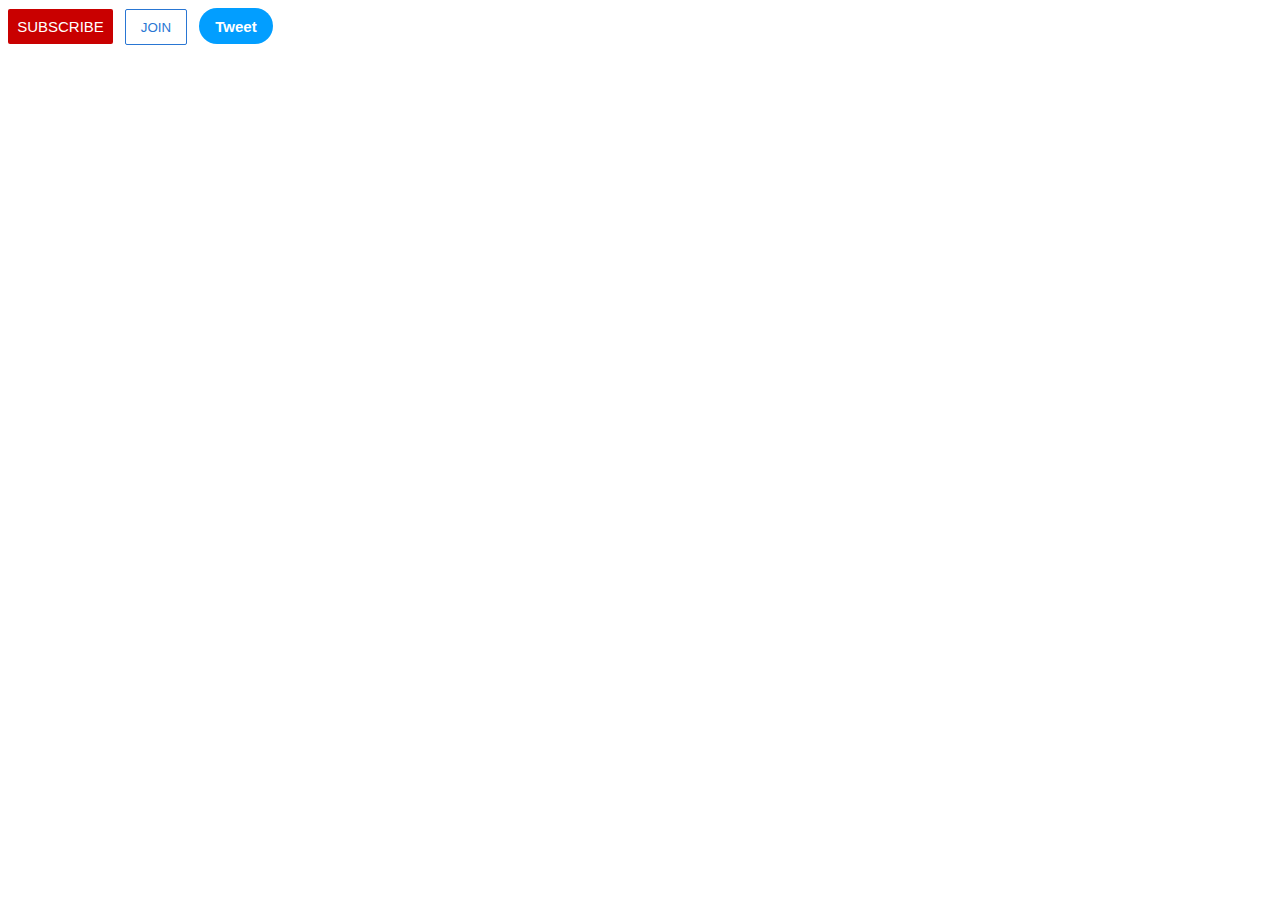
<file: buttons.html>
<!DOCTYPE html>
<html>
  <head>
    <title>Buttons Practice</title>
    <link rel="stylesheet" href="buttons.css">
  </head>
  <body>
    <button class="subscribe-button">SUBSCRIBE</button>
    <button class="join-button">JOIN</button>
    <button class="tweet-button">Tweet</button>
  </body>
</html>

<style>

</style>
</file>
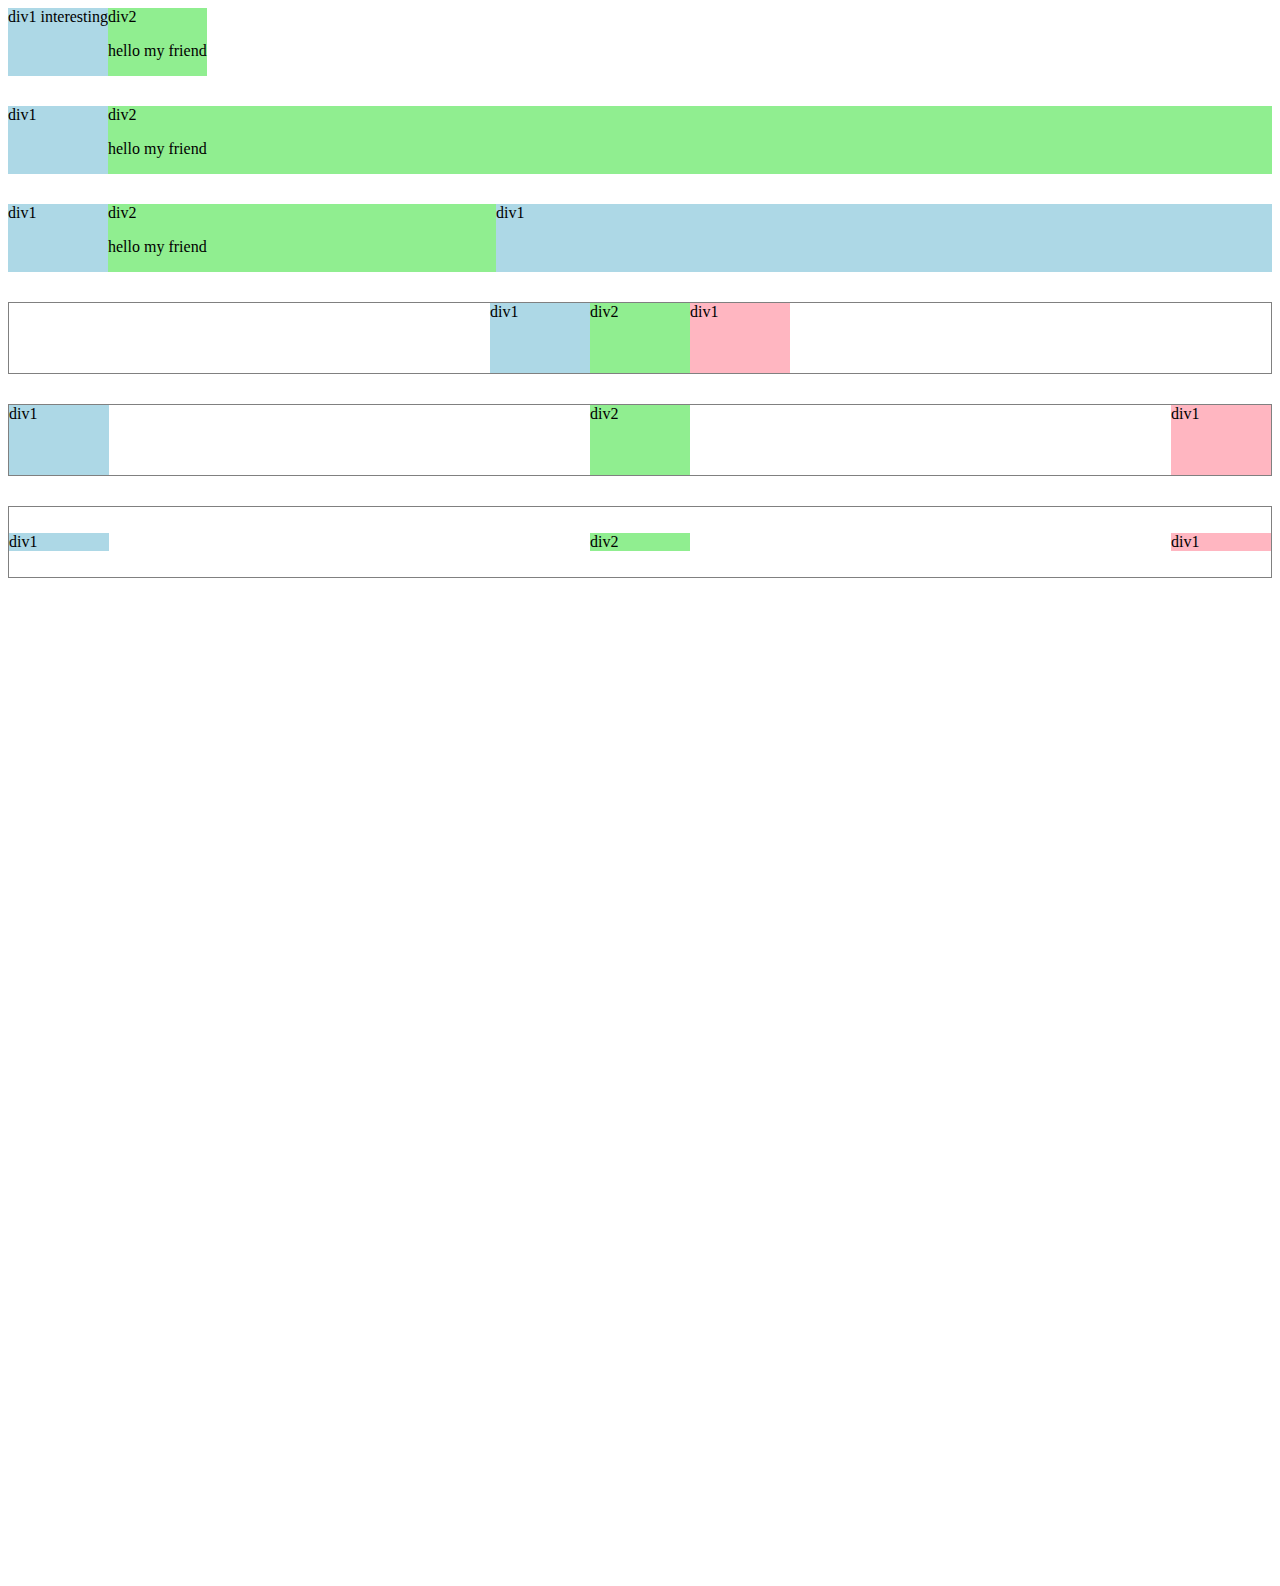
<file: flexbox.html>
<!DOCTYPE html>
<html>
  <head>
    <title>Flexbox Exercise</title>
  </head>
  <body style="padding-bottom: 1000px;">
    <div style="display: flex; flex-direction:row;">
      <div style="background-color: lightblue;">
        div1 interesting
      </div>

      <div style="background-color: lightgreen;">
        div2 <p>hello my friend</p>
      </div>
    </div>

    <div style="margin-top: 30px; 
      display: flex; 
      flex-direction:row;">

      <div style="background-color: lightblue; width: 100px;">
        div1
      </div>

      <div style="background-color: lightgreen;
      flex: 1;">
        div2 <p>hello my friend</p>
      </div>
    </div>

    <div style="margin-top: 30px; 
      display: flex; 
      flex-direction:row;">

      <div style="background-color: lightblue; width: 100px;">
        div1
      </div>
      <div style="background-color: lightgreen;
      flex: 1;">
        div2 <p>hello my friend</p>
      </div>
      <div style="background-color: lightblue;
      flex:2; width: 100px;">
        div1
      </div>
    </div>

    <div style="
      margin-top: 30px; 
      display: flex; 
      height: 70px;
      flex-direction:row;
      border-width:1px;
      border-style: solid;
      border-color: grey;
      justify-content: center;
      ">

      <div style="background-color: lightblue; width: 100px;">
        div1
      </div>
      <div style="background-color: lightgreen;
      width:100px;">
        div2
      </div>
      <div style="background-color: lightpink;
       width: 100px;">
        div1
      </div>
    </div>

    <div style="
      margin-top: 30px; 
      display: flex; 
      height: 70px;
      flex-direction:row;
      border-width:1px;
      border-style: solid;
      border-color: grey;
      justify-content: space-between;
      ">

      <div style="background-color: lightblue; width: 100px;">
        div1
      </div>
      <div style="background-color: lightgreen;
      width:100px;">
        div2
      </div>
      <div style="background-color: lightpink;
      width: 100px;">
        div1
      </div>
    </div>

    <div style="
      margin-top: 30px; 
      display: flex; 
      height: 70px;
      flex-direction:row;
      border-width:1px;
      border-style: solid;
      border-color: grey;
      justify-content: space-between;
      align-items: center;
      ">

      <div style="background-color: lightblue; width: 100px;">
        div1
      </div>
      <div style="background-color: lightgreen;
      width:100px;">
        div2
      </div>
      <div style="background-color: lightpink;
      width: 100px;">
        div1
      </div>
    </div>
  </body>
</html>
</file>
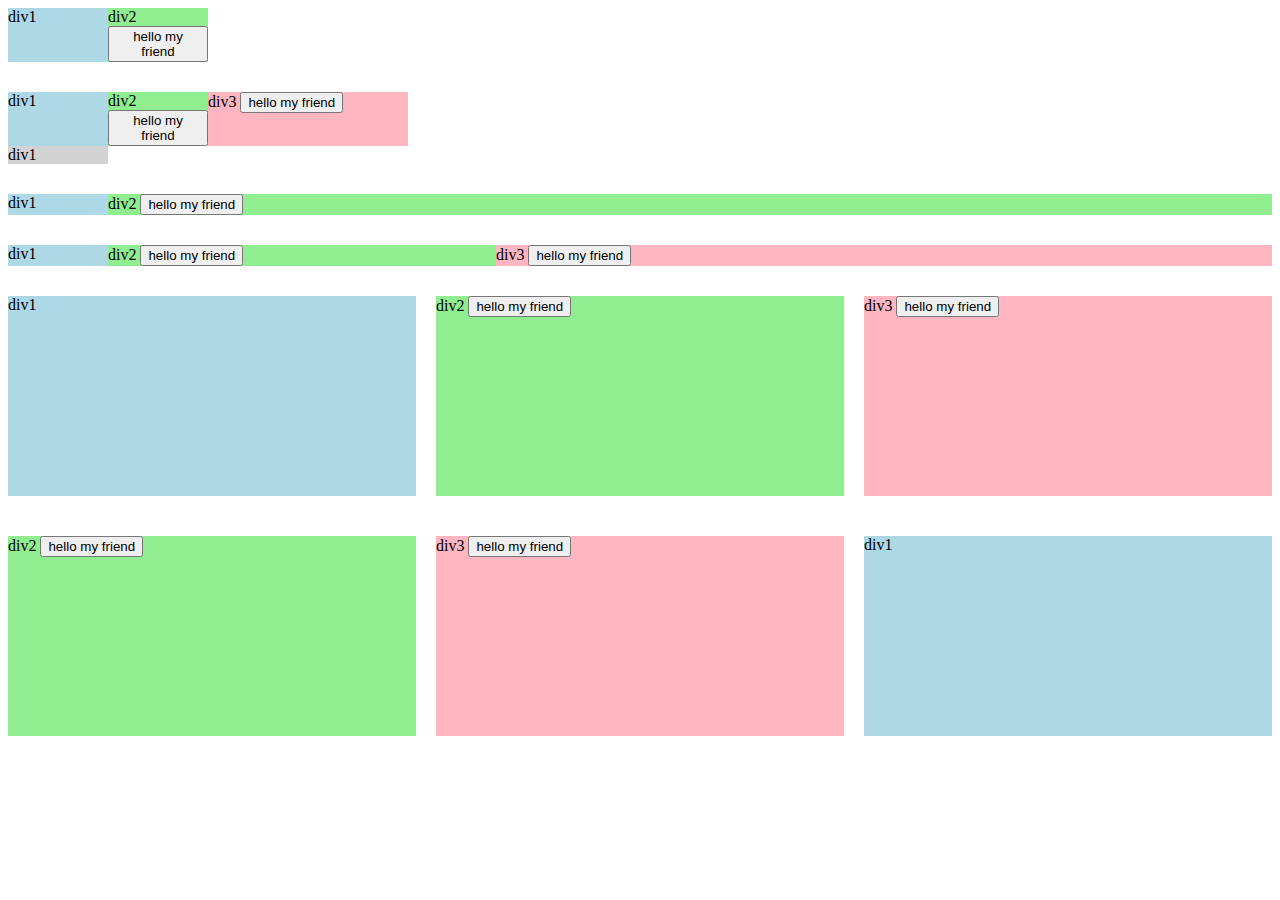
<file: grid.html>
<!DOCTYPE html>
<html>
  <head>
    <title>Grid Exercise
    </title>
  </head>
  <body style="padding: 0px;">
    <div style="
      display: grid;
      grid-template-columns: 100px 100px;
    ">
      <div style="background-color: lightblue">
        div1
      </div>
      <div style="background-color: lightgreen">
        div2 <button>hello my friend</button>
      </div>
    </div>

    <div style="
      margin-top: 30px;
      display: grid;
      grid-template-columns: 100px 100px 200px;
    ">
      <div style="background-color: lightblue">
        div1
      </div>
      <div style="background-color: lightgreen">
        div2 <button>hello my friend</button>
      </div>
      <div style="background-color: lightpink">
        div3 <button>hello my friend</button>
      </div>
      <div style="background-color: lightgrey">
        div1
      </div>
    </div>

    <div style="
      margin-top: 30px;
      display: grid;
      grid-template-columns: 100px 1fr;
    ">
      <div style="background-color: lightblue">
        div1
      </div>
      <div style="background-color: lightgreen">
        div2 <button>hello my friend</button>
      </div>
    </div>

    <div style="
      margin-top: 30px;
      display: grid;
      grid-template-columns: 100px 1fr 2fr;
    ">
      <div style="background-color: lightblue">
        div1
      </div>
      <div style="background-color: lightgreen">
        div2 <button>hello my friend</button>
      </div>
      <div style="background-color: lightpink">
        div3 <button>hello my friend</button>
      </div>
    </div>

    <div style="
      margin-top: 30px;
      display: grid;
      grid-template-columns: 1fr 1fr 1fr;
      row-gap: 40px;
      column-gap: 20px;
    ">
      <div style="background-color: lightblue; height:200px;">
        div1
      </div>
      <div style="background-color: lightgreen;height:200px">
        div2 <button>hello my friend</button>
      </div>
      <div style="background-color: lightpink;height:200px">
        div3 <button>hello my friend</button>
      </div>
      <div style="background-color: lightgreen;height:200px">
        div2 <button>hello my friend</button>
      </div>
      <div style="background-color: lightpink;height:200px">
        div3 <button>hello my friend</button>
      </div>
      <div style="background-color: lightblue; height:200px;">
        div1
      </div>  
    </div>
  </body>
</html>
</file>
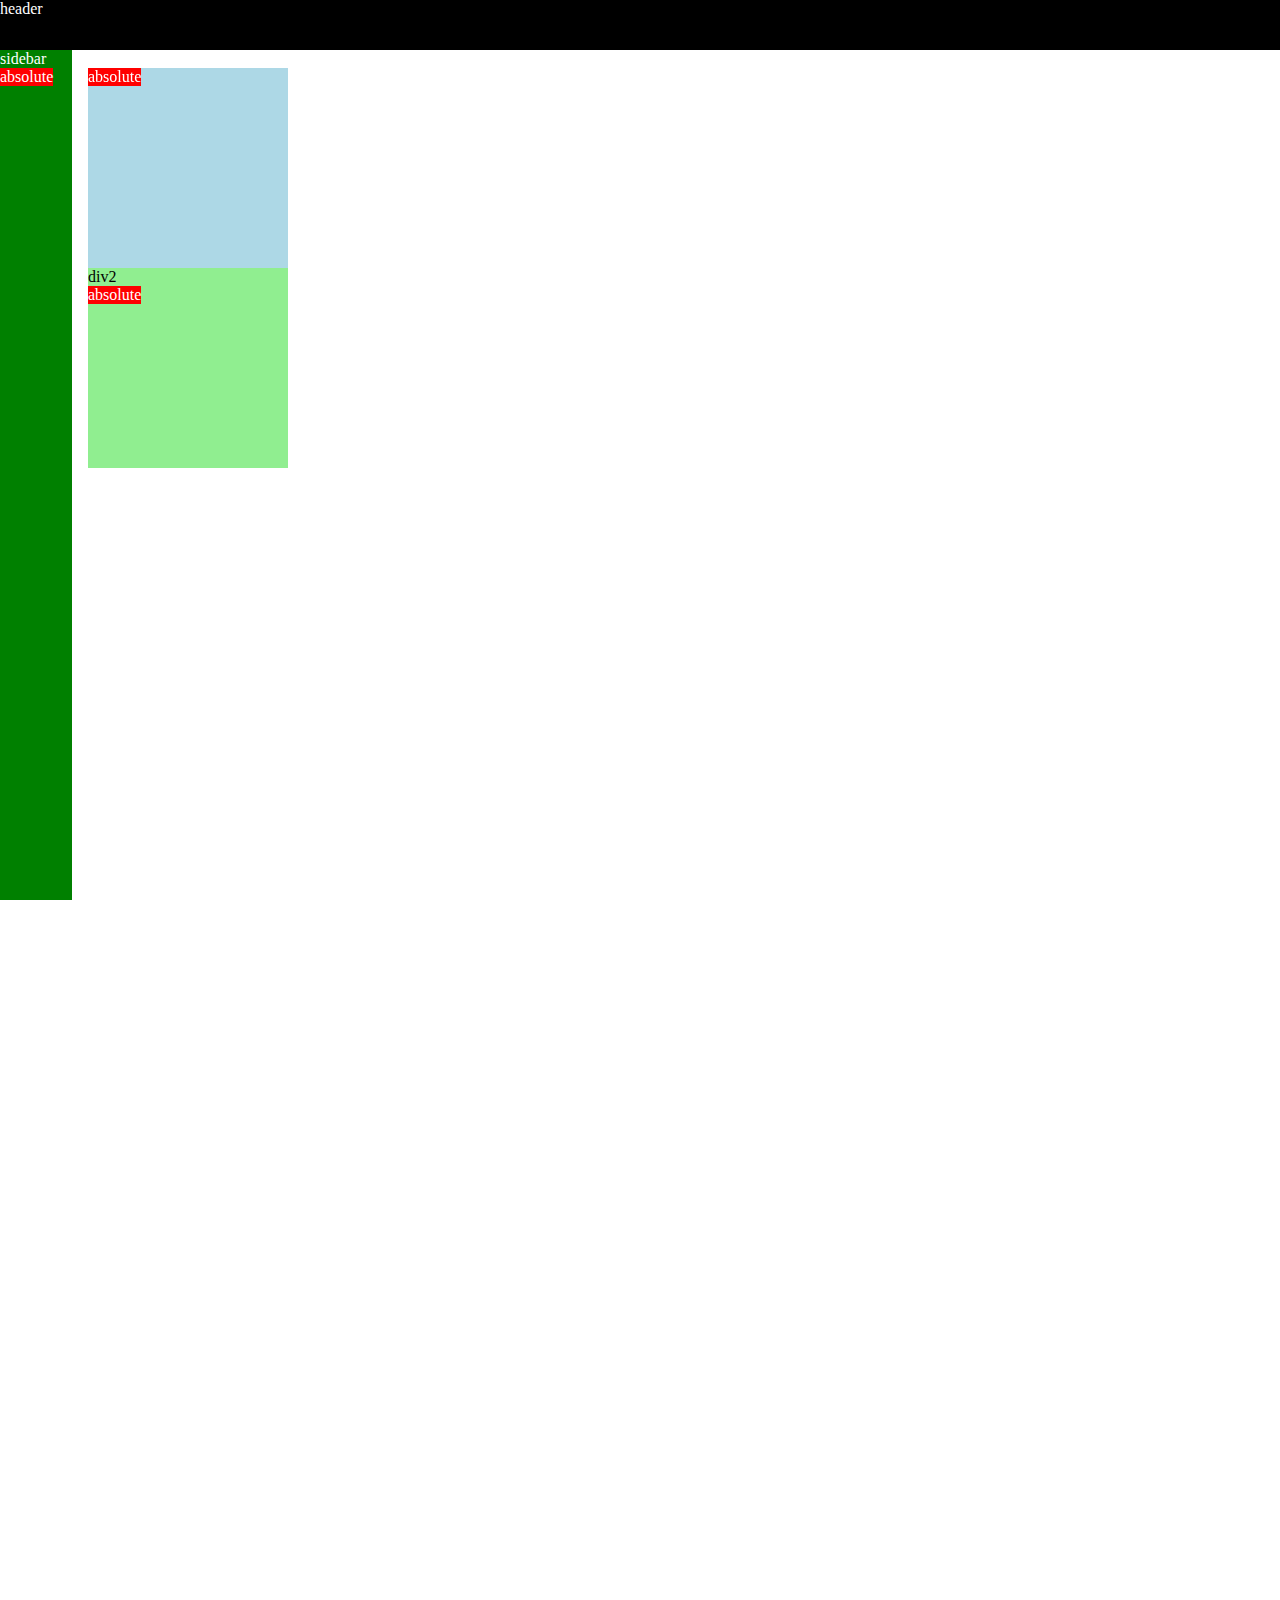
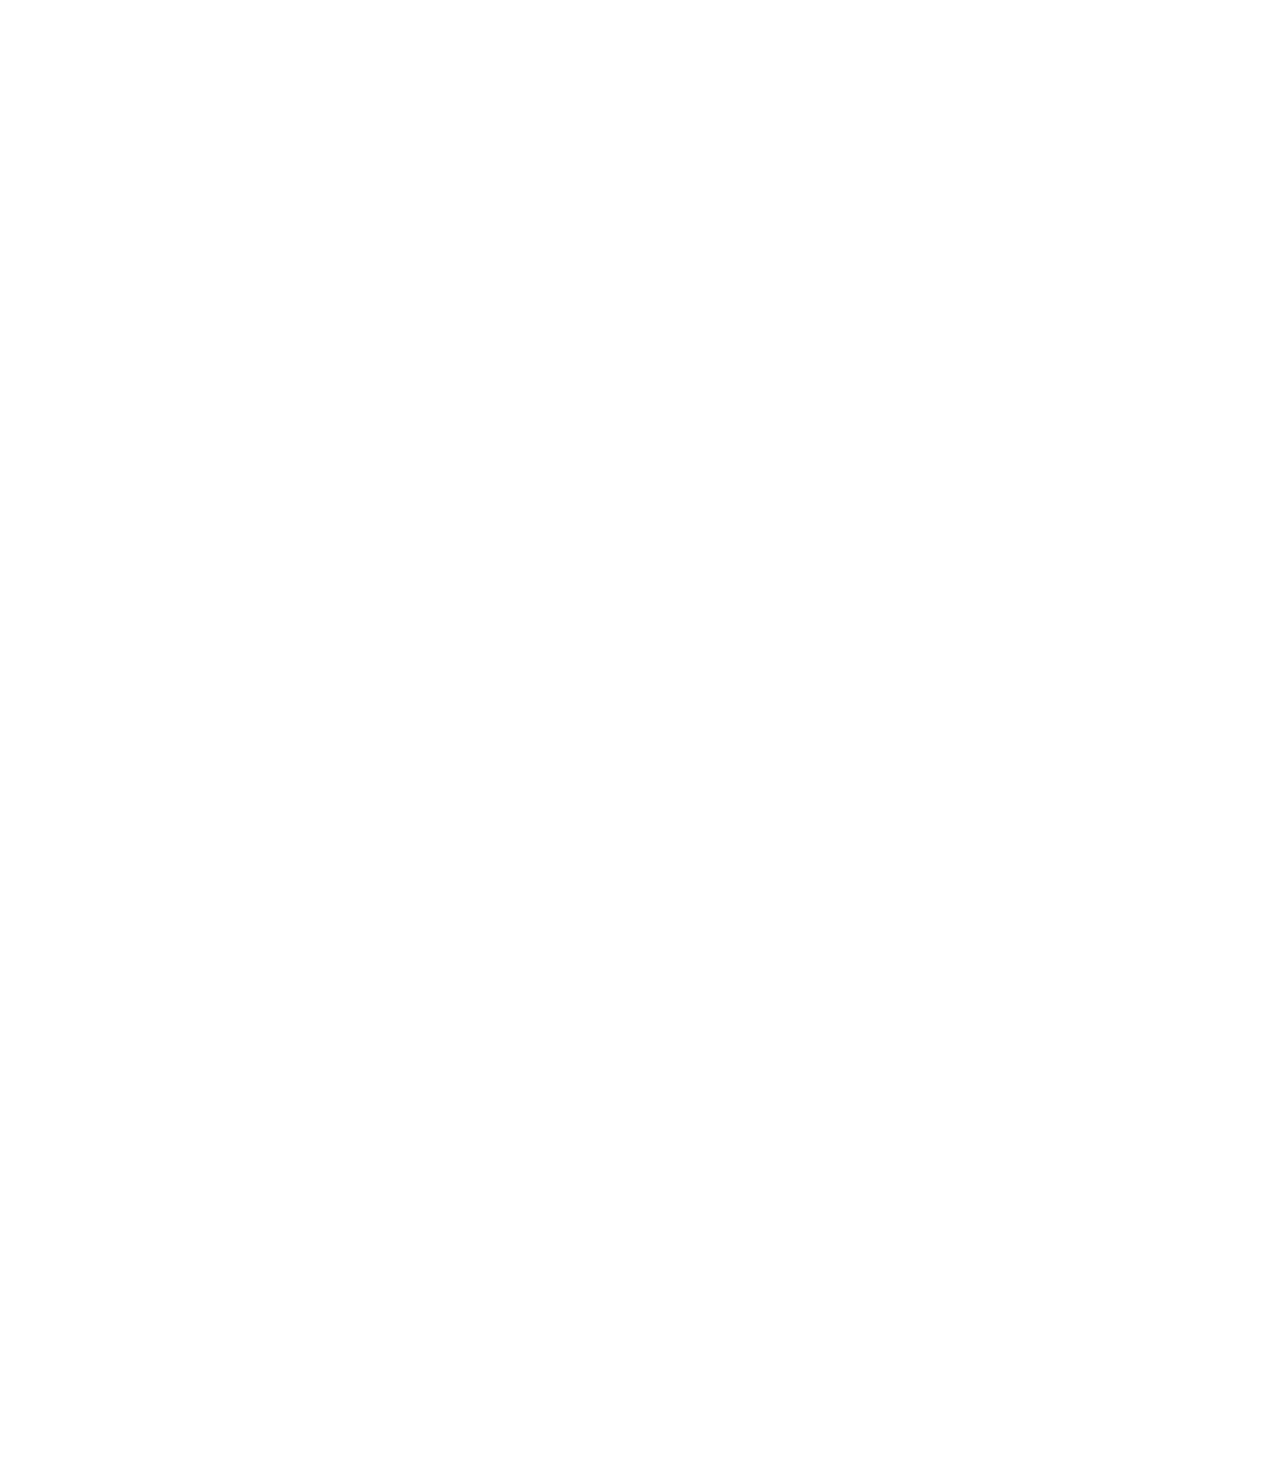
<file: position.html>
<!DOCTYPE html>
<html>
  <head>
    <title>Position Practice</title>
  </head>
  <body style="height: 3000px;
  padding-top: 60px;
  padding-left: 80px; 
  ">
    <div style="background-color: black;
    color: white;
    position: fixed;
    top: 0px;
    left: 0px;
    right: 0px;
    height: 50px;">header</div>

    <div style="background-color: green;
    color: white;
    position: fixed;
    left: 0;
    bottom: 0;
    top: 50px;
    width:72px;">
      sidebar
      <div style="
      position: absolute;
      background-color: red;
      color: white;">
        absolute
      </div>
    </div>

    <div style="
    position: absolute;
    background-color: red;
    color: white;">
      absolute
    </div>
    <div style="background-color: lightblue;
    height: 200px; width: 200px;
    position: static;">div1</div>
    <div style="background-color: lightgreen;
    height: 200px; width: 200px;
    position: relative;">
      div2
      <div style="
      position: absolute;
      background-color: red;
      color: white;">
        absolute
      </div>
    </div>
  </body>
</html>
</file>
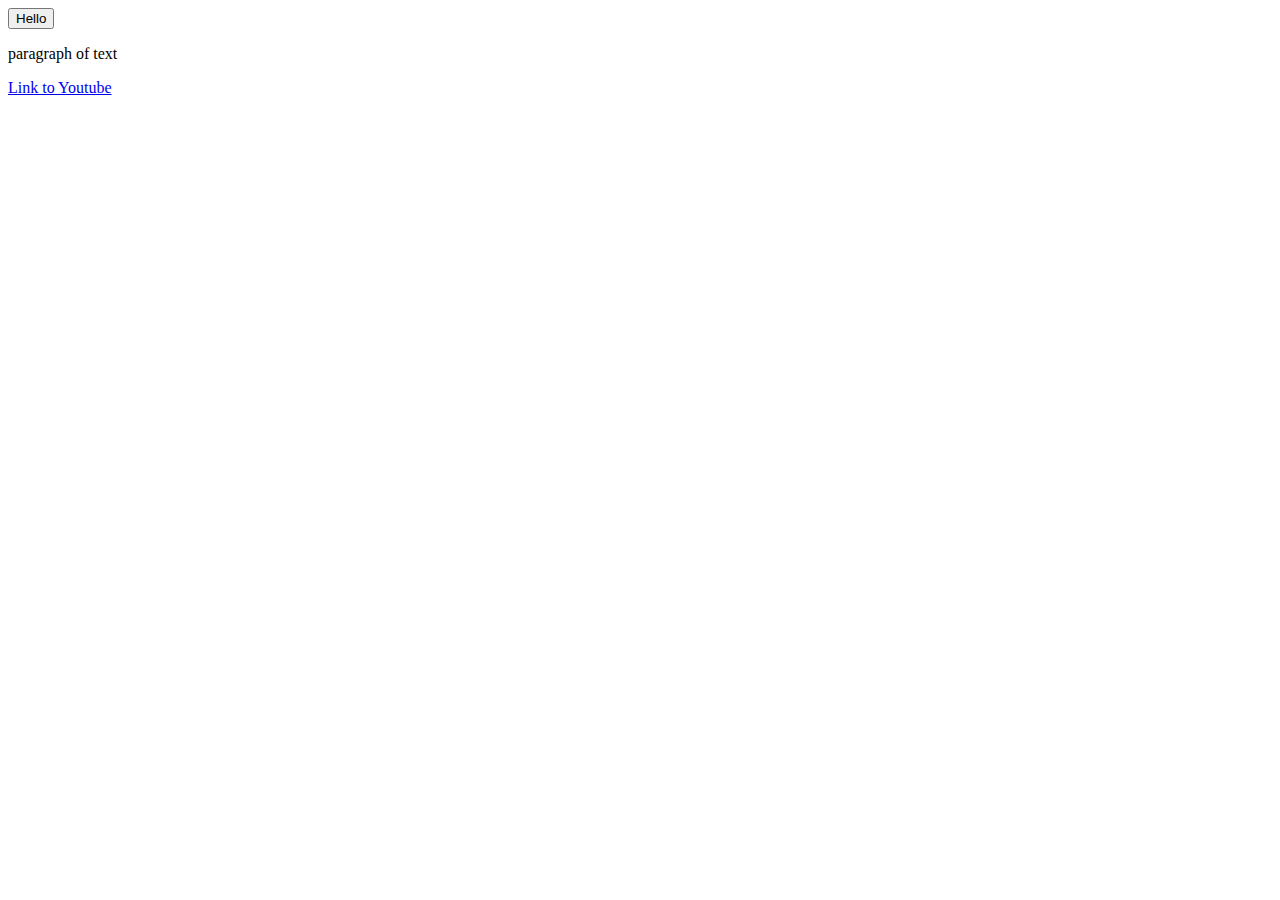
<file: website.html>
<!DOCTYPE html>
<html>
  <head>
    <title>Very nice indeed</title>
  </head>
  <body>
    <button>
      Hello
    </button>
    <p>paragraph of text</p>

    <a href="https://www.youtube.com/" target="_blank">
      Link to Youtube
    </a>
  </body>
</html>
</file>
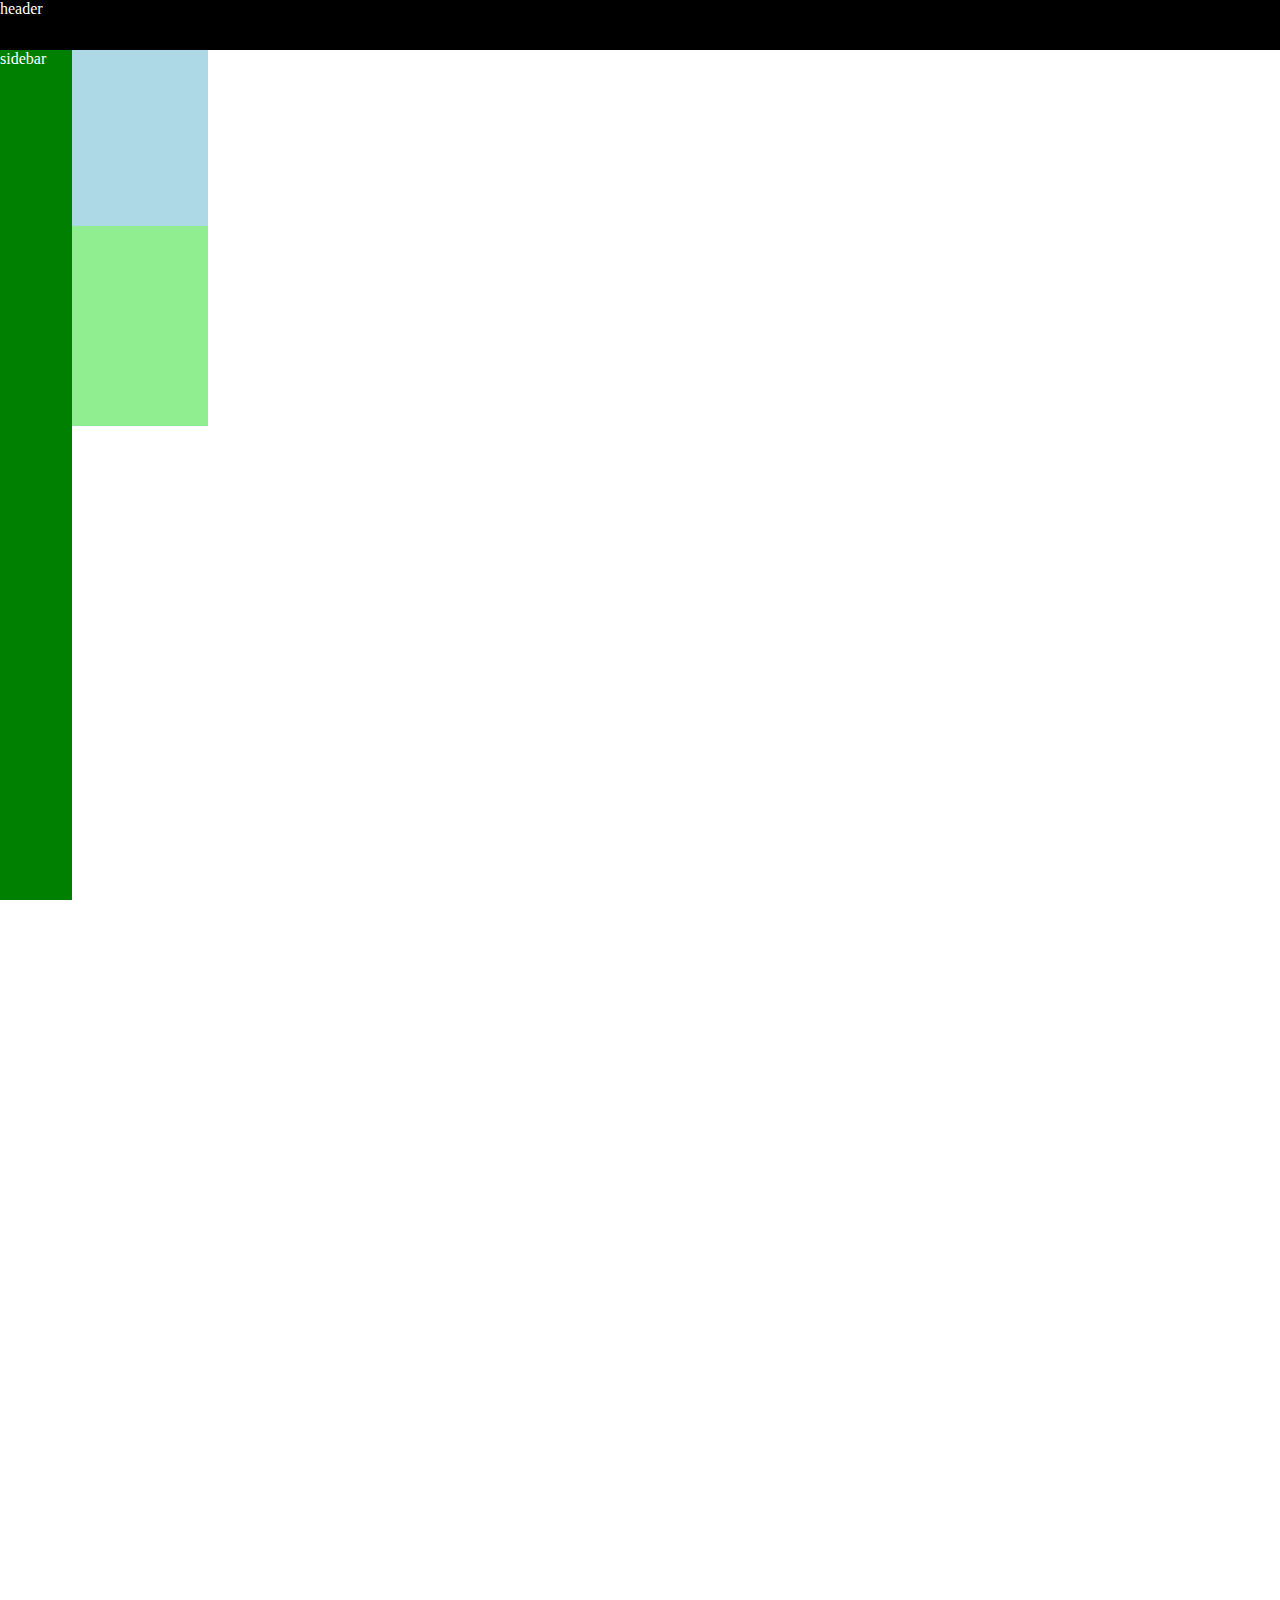
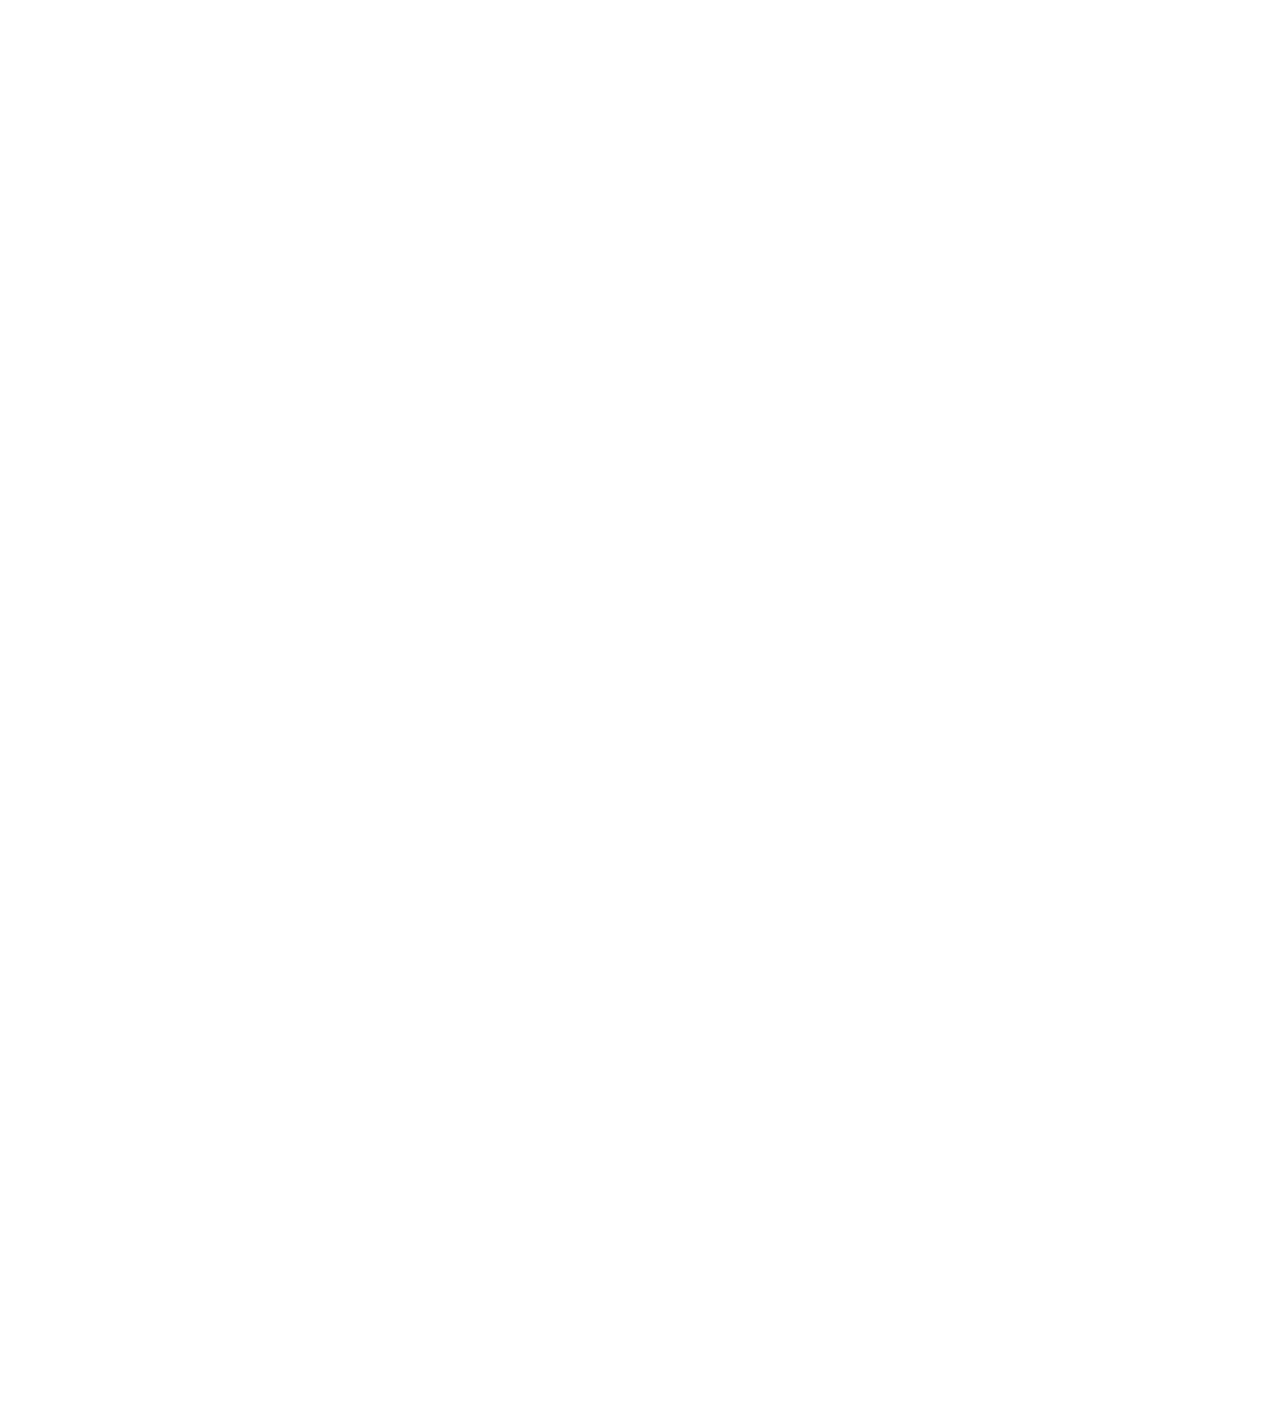
<file: icons/Position Practice.html>
<!DOCTYPE html>
<!-- saved from url=(0035)http://127.0.0.1:5500/position.html -->
<html><head><meta http-equiv="Content-Type" content="text/html; charset=UTF-8">
    <title>Position Practice</title>
  </head>
  <body style="height: 3000px;">
    <div style="background-color: black;
    color: white;
    position: fixed;
    top: 0px;
    left: 0px;
    right: 0px;
    height: 50px;">header</div>
    padding-top: 80px;

    <div style="background-color: green;
    color: white;
    position: fixed;
    left: 0;
    bottom: 0;
    top: 50px;
    width:72px;">
      sidebar
    </div>

    <div style="background-color: lightblue;
    height: 200px; width: 200px;
    position: static;">div1</div>
    <div style="background-color: lightgreen;
    height: 200px; width: 200px;">div2</div>
  <!-- Code injected by live-server -->
<script type="text/javascript">
	// <![CDATA[  <-- For SVG support
	if ('WebSocket' in window) {
		(function () {
			function refreshCSS() {
				var sheets = [].slice.call(document.getElementsByTagName("link"));
				var head = document.getElementsByTagName("head")[0];
				for (var i = 0; i < sheets.length; ++i) {
					var elem = sheets[i];
					var parent = elem.parentElement || head;
					parent.removeChild(elem);
					var rel = elem.rel;
					if (elem.href && typeof rel != "string" || rel.length == 0 || rel.toLowerCase() == "stylesheet") {
						var url = elem.href.replace(/(&|\?)_cacheOverride=\d+/, '');
						elem.href = url + (url.indexOf('?') >= 0 ? '&' : '?') + '_cacheOverride=' + (new Date().valueOf());
					}
					parent.appendChild(elem);
				}
			}
			var protocol = window.location.protocol === 'http:' ? 'ws://' : 'wss://';
			var address = protocol + window.location.host + window.location.pathname + '/ws';
			var socket = new WebSocket(address);
			socket.onmessage = function (msg) {
				if (msg.data == 'reload') window.location.reload();
				else if (msg.data == 'refreshcss') refreshCSS();
			};
			if (sessionStorage && !sessionStorage.getItem('IsThisFirstTime_Log_From_LiveServer')) {
				console.log('Live reload enabled.');
				sessionStorage.setItem('IsThisFirstTime_Log_From_LiveServer', true);
			}
		})();
	}
	else {
		console.error('Upgrade your browser. This Browser is NOT supported WebSocket for Live-Reloading.');
	}
	// ]]>
</script>
</body></html>
</file>
<file: buttons.css>
.subscribe-button {
  background-color: rgb(201, 0, 0);
  color: white;
  border: none;
  height: 35px;
  width: 105px;
  border-radius: 2px;
  cursor: pointer;
  font-size: 15px;
  margin-right: 8px;
  transition: opacity 0.15s;
}

.subscribe-button:hover {
  opacity: 0.7;
}
.subscribe-button:active{
  opacity: 0.3;
}
.join-button{
  background-color: white;
  border-color: rgb(41,118,211);
  border-style: solid;
  border-width: 1px;
  color: rgb(41,118,211);
  height:36px;
  width: 62px;
  border-radius: 2px;
  cursor: pointer;   
  transition: background-color 0.25s, color 0.25s;
}

.join-button:hover {
  background-color: rgb(41,118,211);
  color: white;
}
.join-button:active {
  opacity: 0.3;
}
.tweet-button {
  background-color: rgb(2,158,255);
  color: white;
  border: none;
  height: 36px;
  width: 74px;
  border-radius: 18px;
  font-weight: bold;
  font-size: 15px;
  cursor: pointer;
  margin-left: 8px;
  transition: box-shadow 0.2s;
}
.tweet-button:hover {
  box-shadow: 5px 5px 10px rgba(0,0,0,0.15);
}
</file>
